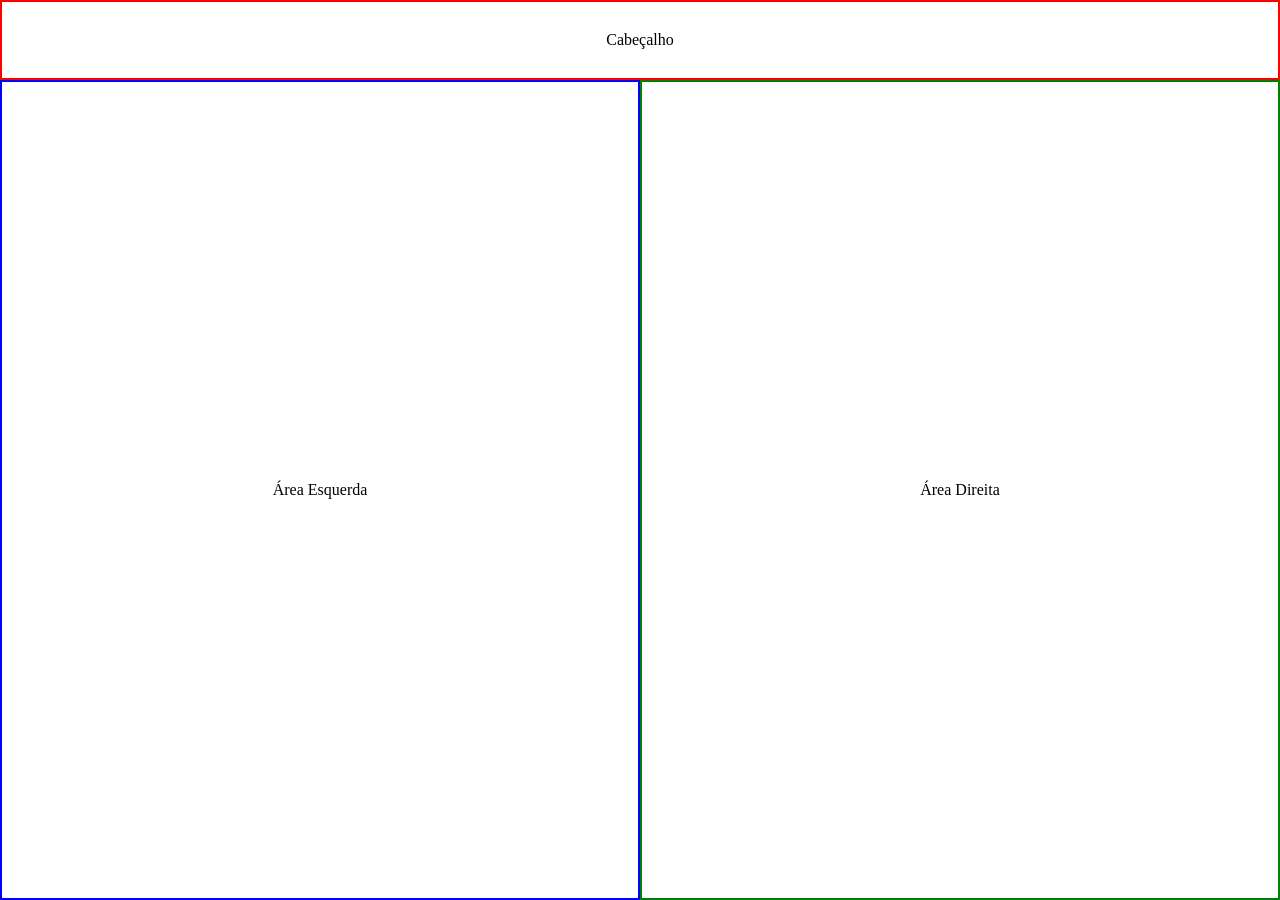
<file: layout1/index.html>
<!DOCTYPE html>
<html lang="pt-BR">
<head>
    <meta charset="UTF-8">
    <title>Layout 1 - Tela Dividida</title>
    <link rel="stylesheet" href="style.css">
</head>
<body>

    <header>
        <p>Cabeçalho</p>
    </header>

    <main class="container">
        <section class="left">
            <p>Área Esquerda</p>
        </section>

        <section class="right">
            <p>Área Direita</p>
        </section>
    </main>

</body>
</html>
</file>
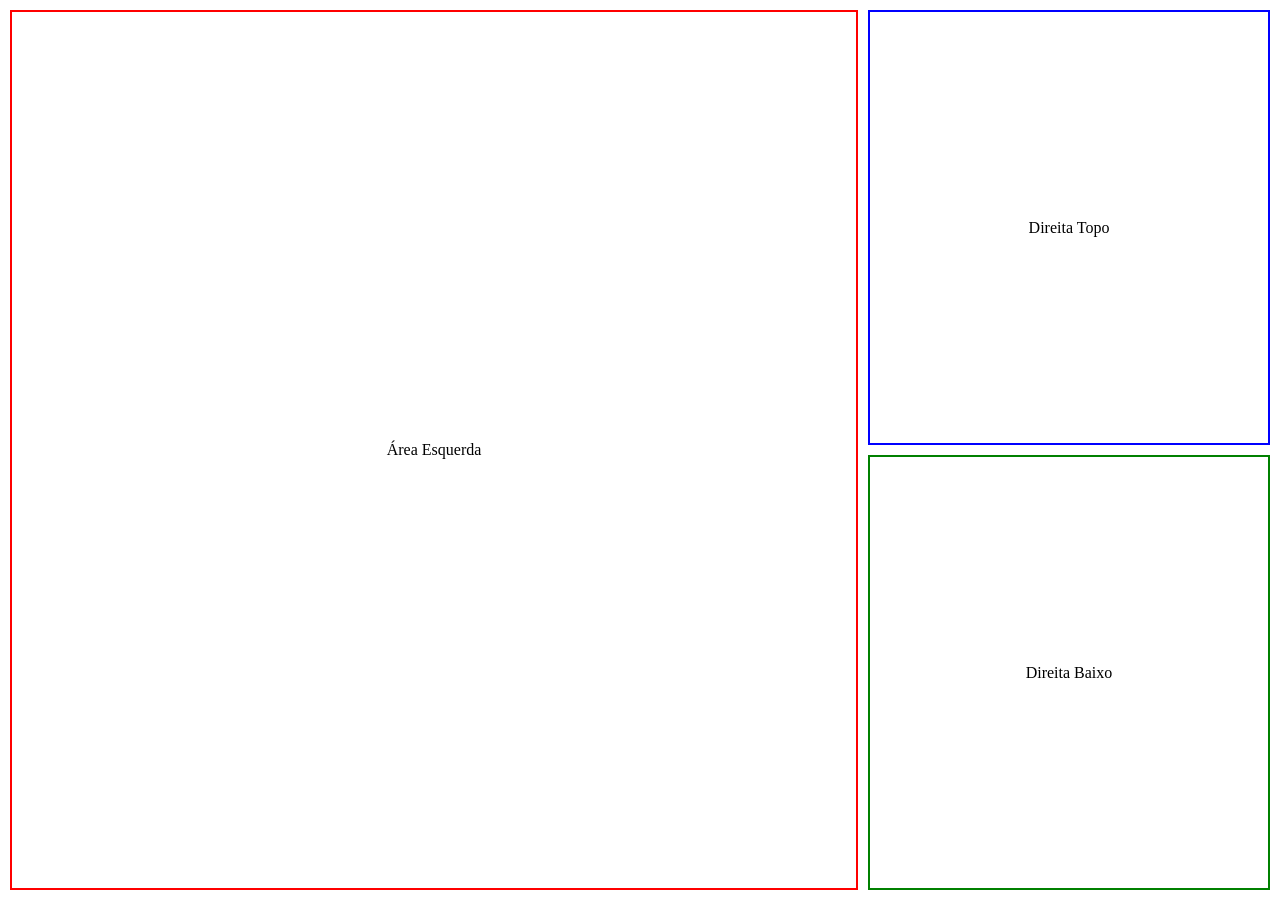
<file: layout2/index.html>
<!DOCTYPE html>
<html lang="pt-BR">
<head>
    <meta charset="UTF-8">
    <title>Layout 2 - Assimétrico</title>
    <link rel="stylesheet" href="style.css">
</head>
<body>

    <main class="container">

        <section class="left">
            <p>Área Esquerda</p>
        </section>

        <section class="right">
            <div class="top">
                <p>Direita Topo</p>
            </div>

            <div class="bottom">
                <p>Direita Baixo</p>
            </div>
        </section>

    </main>

</body>
</html>
</file>
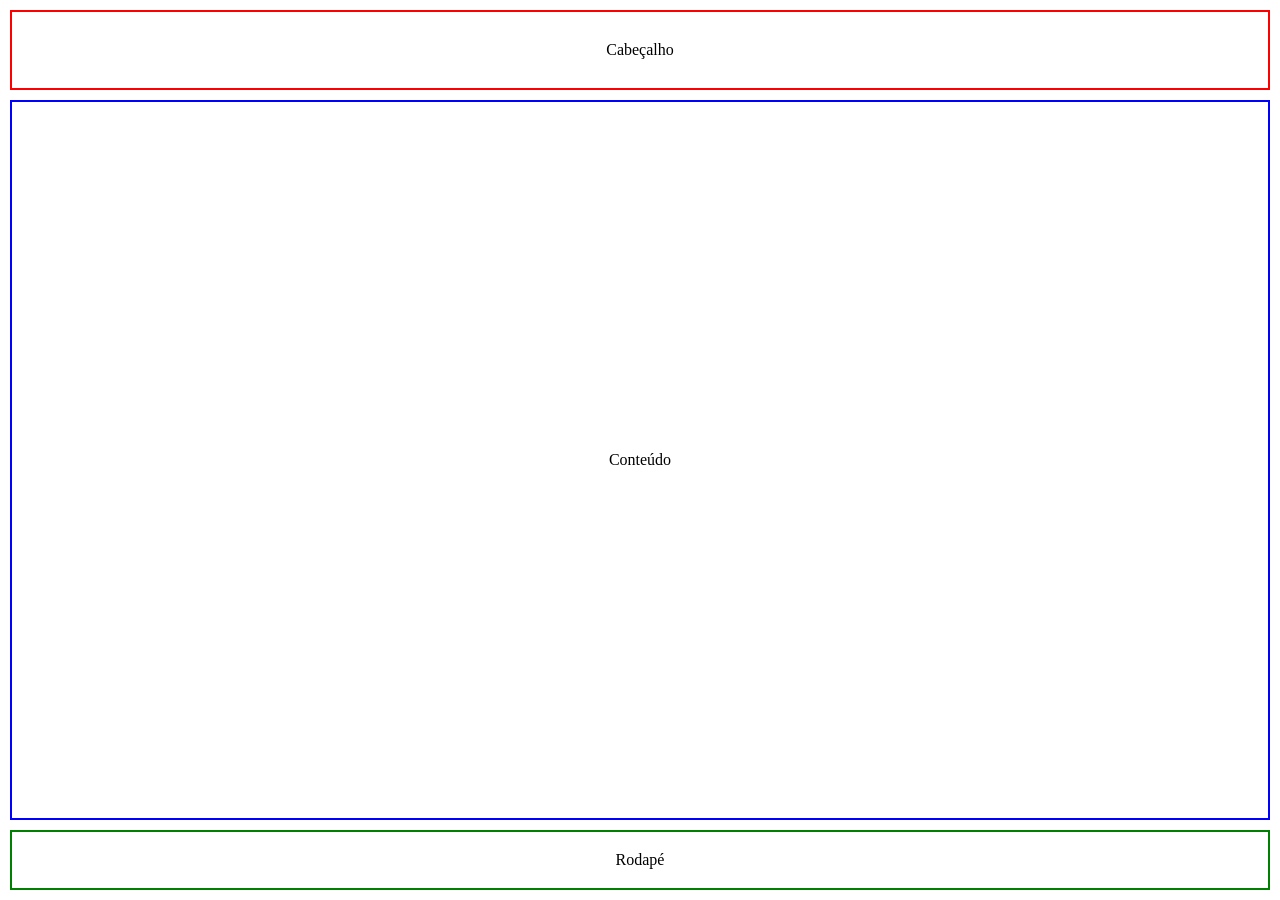
<file: layout3/index.html>
<!DOCTYPE html>
<html lang="pt-BR">
<head>
    <meta charset="UTF-8">
    <title>Layout 3 - Tela Cheia</title>
    <link rel="stylesheet" href="style.css">
</head>
<body>

    <header>
        <p>Cabeçalho</p>
    </header>

    <main>
        <p>Conteúdo</p>
    </main>

    <footer>
        <p>Rodapé</p>
    </footer>

</body>
</html>
</file>
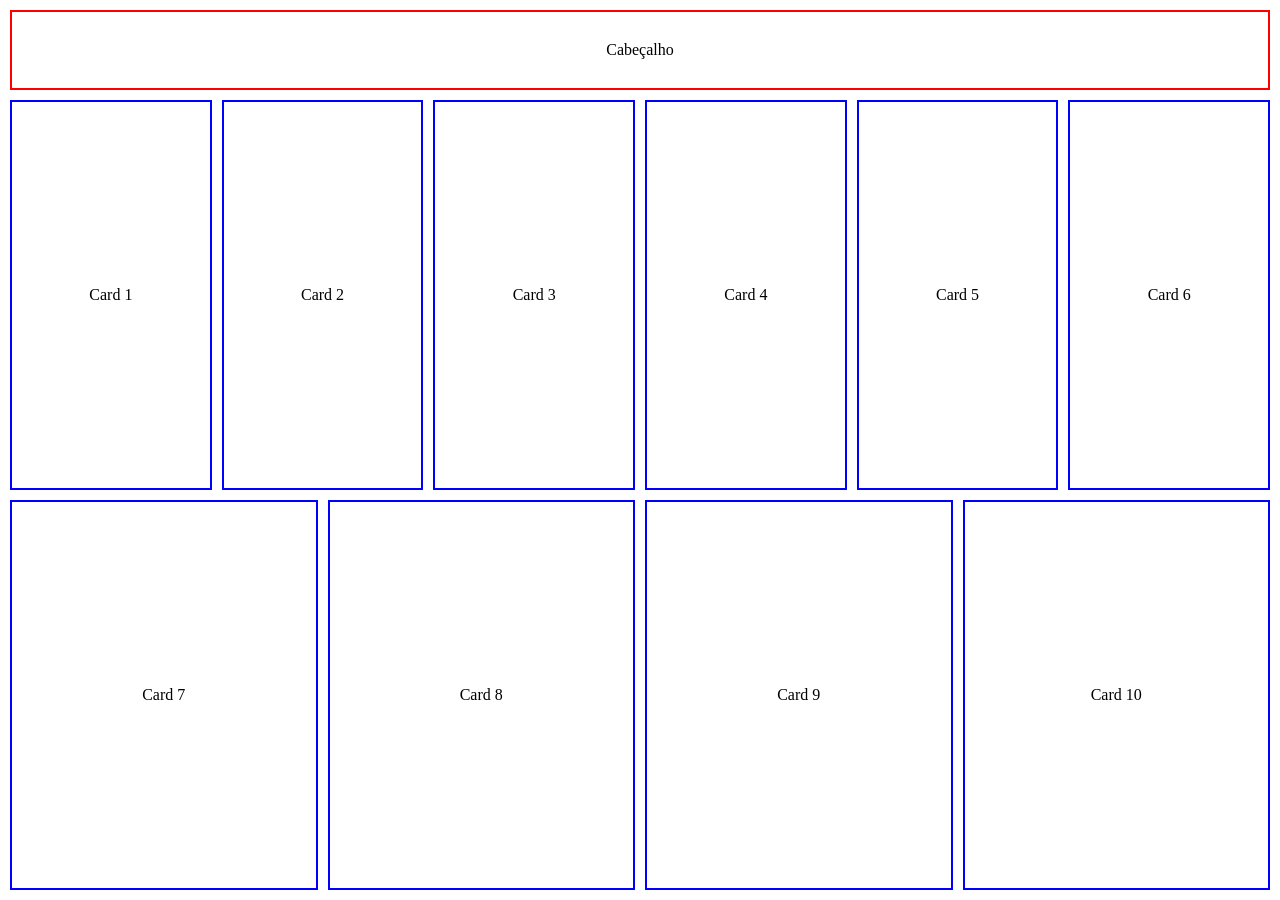
<file: layout4/index.html>
<!DOCTYPE html>
<html lang="pt-BR">
<head>
    <meta charset="UTF-8">
    <title>Layout 4 - Cards</title>
    <link rel="stylesheet" href="style.css">
</head>
<body>

    <header>
        <p>Cabeçalho</p>
    </header>

    <main class="container">

        <section class="row top">
            <div class="card">Card 1</div>
            <div class="card">Card 2</div>
            <div class="card">Card 3</div>
            <div class="card">Card 4</div>
            <div class="card">Card 5</div>
            <div class="card">Card 6</div>
        </section>

        <section class="row bottom">
            <div class="card">Card 7</div>
            <div class="card">Card 8</div>
            <div class="card">Card 9</div>
            <div class="card">Card 10</div>
        </section>

    </main>

</body>
</html>
</file>
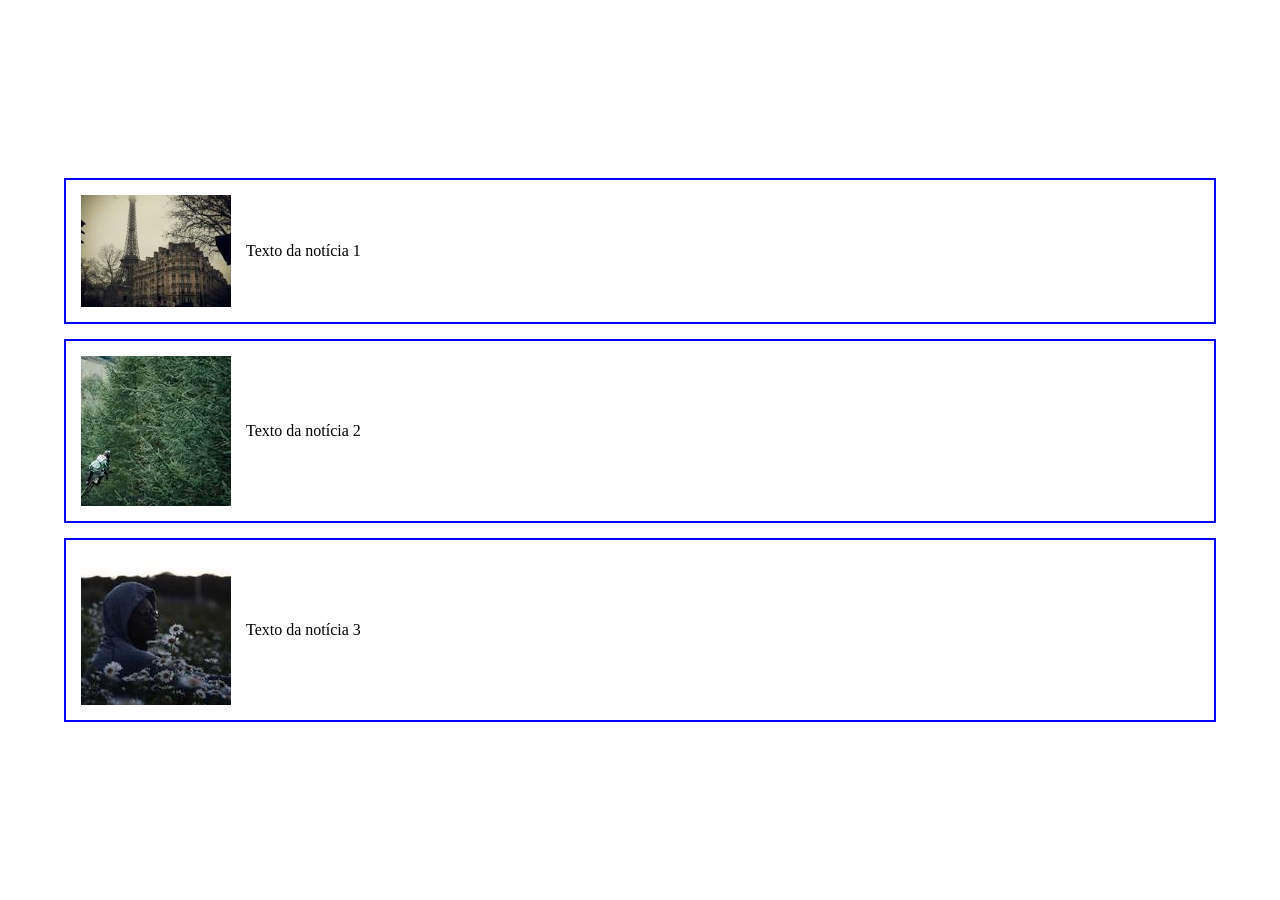
<file: layout5/index.html>
<!DOCTYPE html>
<html lang="pt-BR">
<head>
    <meta charset="UTF-8">
    <title>Layout 5 - Notícias</title>
    <link rel="stylesheet" href="style.css">
</head>
<body>

    <main class="container">

        <section class="news">

            <div class="card">
                <img src="img/noticia1.jpg" alt="Notícia 1">
                <div class="text">
                    <p>Texto da notícia 1</p>
                </div>
            </div>

            <div class="card">
                <img src="img/noticia2.jpg" alt="Notícia 2">
                <div class="text">
                    <p>Texto da notícia 2</p>
                </div>
            </div>

            <div class="card">
                <img src="img/noticia3.jpg" alt="Notícia 3">
                <div class="text">
                    <p>Texto da notícia 3</p>
                </div>
            </div>

        </section>

    </main>

</body>
</html>
</file>
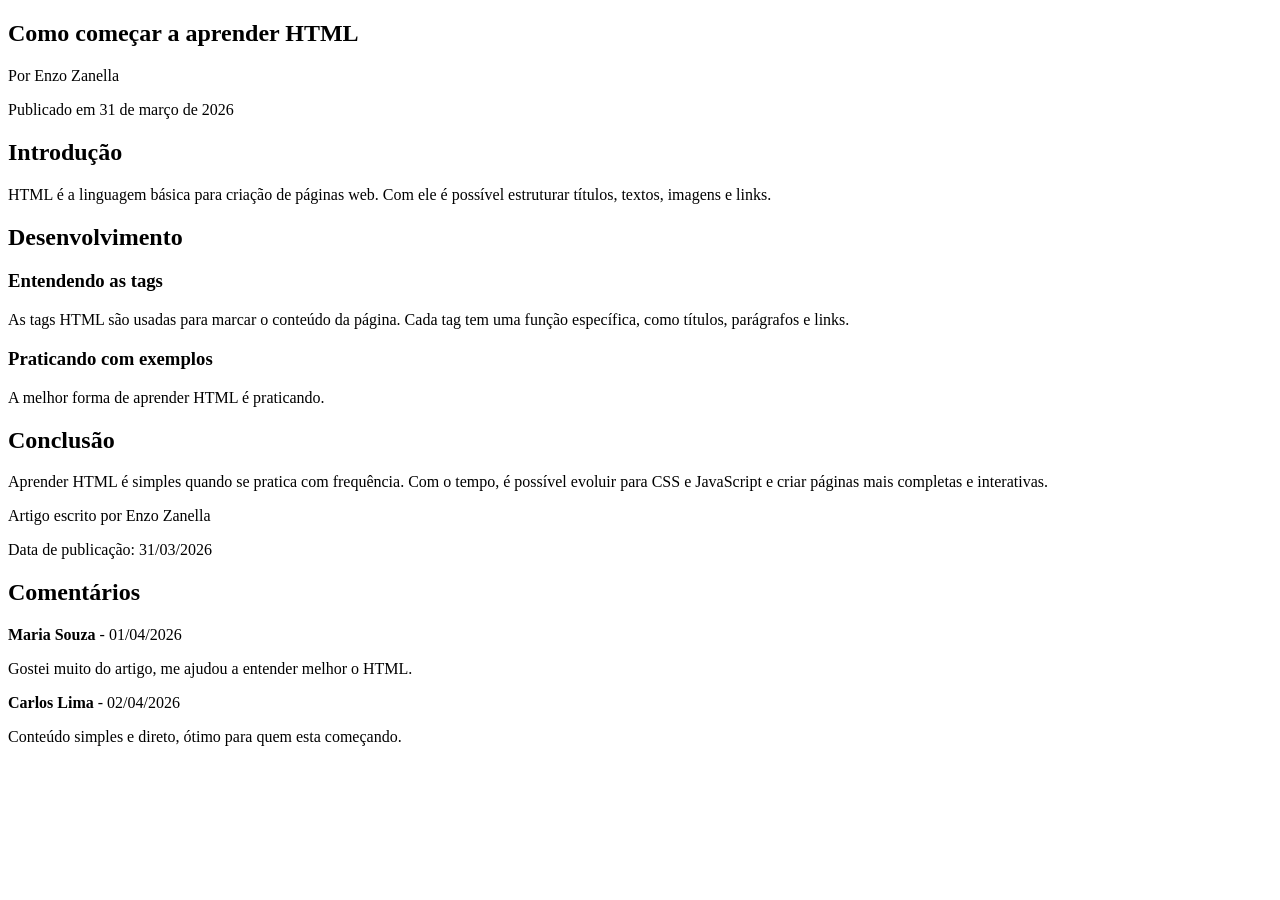
<file: Estrutura HTML Semantico/exercicio02/index.html>
<!DOCTYPE html>
<html lang="pt-BR">
<head>
<meta charset="UTF-8">
<meta name="viewport" content="width=device-width, initial-scale=1.0">
<title>Artigo de Blog</title>
</head>

<body>

<article>

<header>
    <h1>Como começar a aprender HTML</h1>
    <p>Por Enzo Zanella</p>
    <p>Publicado em <time datetime="2026-03-31">31 de março de 2026</time></p>
</header>

<section>
    <h2>Introdução</h2>
    <p>
        HTML é a linguagem básica para criação de páginas web. 
        Com ele é possível estruturar títulos, textos, imagens e links.
    </p>
</section>

<section>
    <h2>Desenvolvimento</h2>

    <section>
        <h3>Entendendo as tags</h3>
        <p>
            As tags HTML são usadas para marcar o conteúdo da página.
            Cada tag tem uma função específica, como títulos, parágrafos
            e links.
        </p>
    </section>

    <section>
        <h3>Praticando com exemplos</h3>
        <p>
            A melhor forma de aprender HTML é praticando. 
        </p>
    </section>

</section>

<section>
    <h2>Conclusão</h2>
    <p>
        Aprender HTML é simples quando se pratica com frequência.
        Com o tempo, é possível evoluir para CSS e JavaScript e criar
        páginas mais completas e interativas.
    </p>
</section>

<footer>
    <p>Artigo escrito por Enzo Zanella</p>
    <p>Data de publicação: <time datetime="2026-03-31">31/03/2026</time></p>
</footer>

</article>

<section>
<h2>Comentários</h2>

<article>
    <p><strong>Maria Souza</strong> - 
    <time datetime="2026-04-01">01/04/2026</time></p>
    <p>Gostei muito do artigo, me ajudou a entender melhor o HTML.</p>
</article>

<article>
    <p><strong>Carlos Lima</strong> - 
    <time datetime="2026-04-02">02/04/2026</time></p>
    <p>Conteúdo simples e direto, ótimo para quem esta começando.</p>
</article>

</section>

</body>
</html>
</file>
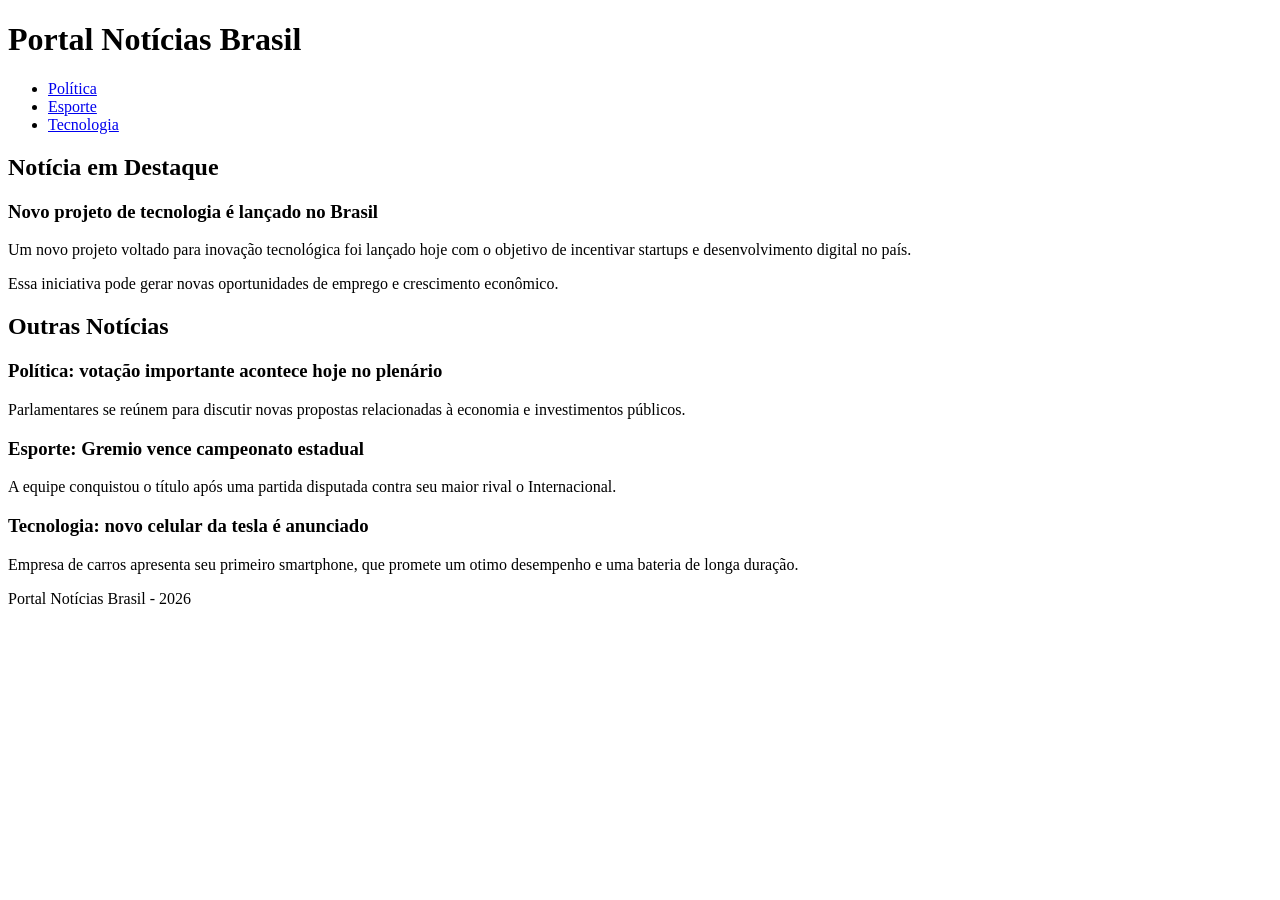
<file: Estrutura HTML Semantico/exercicio03/index.html>
<!DOCTYPE html>
<html lang="pt-BR">
<head>
<meta charset="UTF-8">
<meta name="viewport" content="width=device-width, initial-scale=1.0">
<title>Portal de Notícias</title>
</head>

<body>

<header>
    <h1>Portal Notícias Brasil</h1>

    <nav>
        <ul>
            <li><a href="#">Política</a></li>
            <li><a href="#">Esporte</a></li>
            <li><a href="#">Tecnologia</a></li>
        </ul>
    </nav>
</header>

<main>

<section>
    <h2>Notícia em Destaque</h2>

    <article>
        <h3>Novo projeto de tecnologia é lançado no Brasil</h3>
        <p>
            Um novo projeto voltado para inovação tecnológica foi lançado
            hoje com o objetivo de incentivar startups e desenvolvimento
            digital no país.
        </p>
        <p>
            Essa iniciativa pode gerar novas oportunidades de emprego e crescimento econômico.
        </p>
    </article>
</section>

<section>
    <h2>Outras Notícias</h2>

    <article>
        <h3>Política: votação importante acontece hoje no plenário</h3>
        <p>
            Parlamentares se reúnem para discutir novas propostas
            relacionadas à economia e investimentos públicos.
        </p>
    </article>

    <article>
        <h3>Esporte: Gremio vence campeonato estadual</h3>
        <p>
            A equipe conquistou o título após uma partida disputada contra seu maior rival o Internacional.
        </p>
    </article>

    <article>
        <h3>Tecnologia: novo celular da tesla é anunciado</h3>
        <p>
            Empresa de carros apresenta seu primeiro smartphone, que promete um otimo desempenho
            e uma bateria de longa duração.
        </p>
    </article>

</section>

</main>

<footer>
    <p>Portal Notícias Brasil - 2026</p>
</footer>

</body>
</html>
</file>
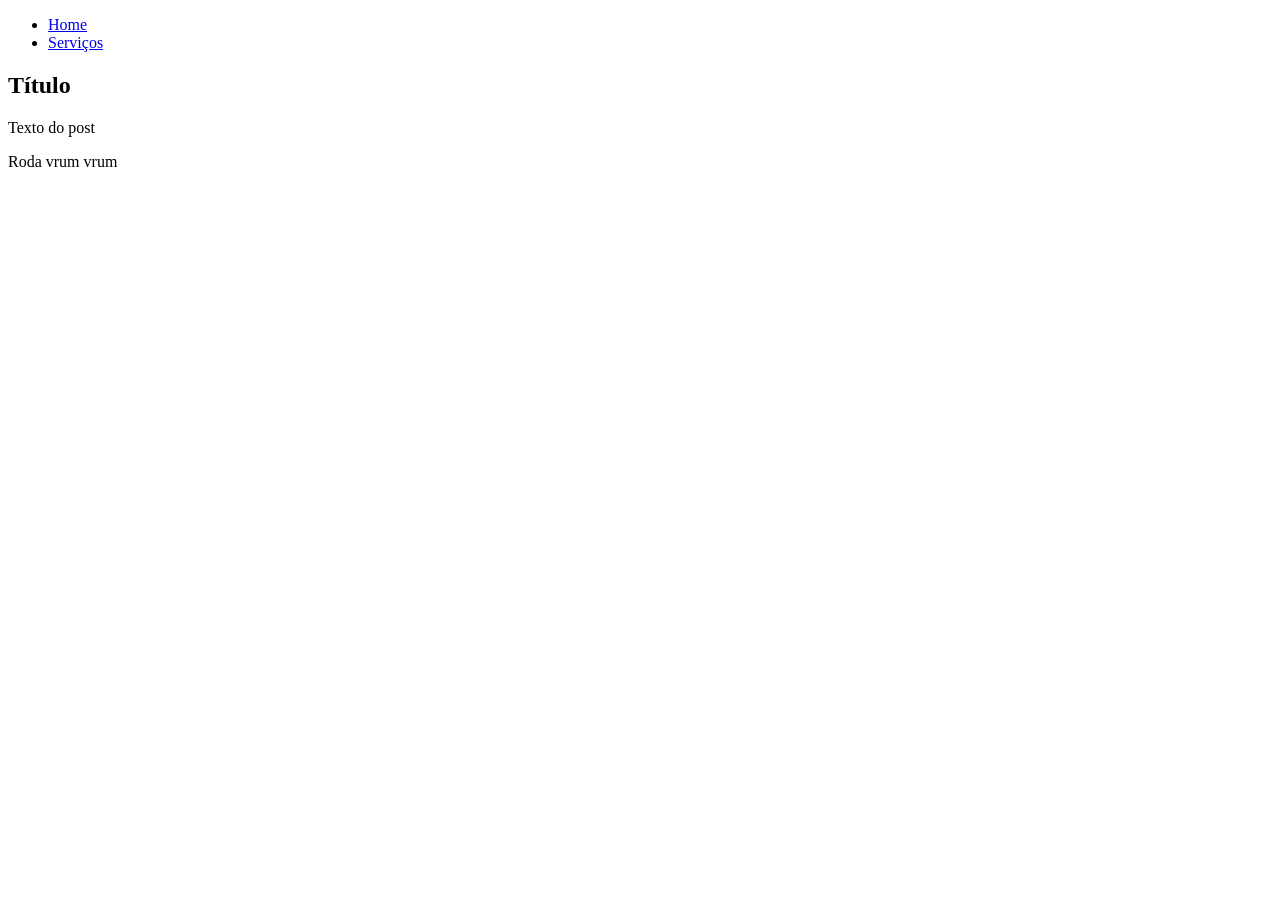
<file: Estrutura HTML Semantico/exercicio04/index.html>
<!DOCTYPE html>
<html lang="pt-BR">
<head>
<meta charset="UTF-8">
<meta name="viewport" content="width=device-width, initial-scale=1.0">
<title>Exercício 04 - HTML Semântico</title>
</head>

<body>

<header>
    <nav>
        <ul>
            <li><a href="#">Home</a></li>
            <li><a href="#">Serviços</a></li>
        </ul>
    </nav>
</header>

<main>
    <article>
        <header>
            <h1>Título</h1>
        </header>

        <section>
            <p>Texto do post</p>
        </section>
    </article>
</main>

<footer>
    <p>Roda vrum vrum</p>
</footer>

</body>
</html>
</file>
<file: layout1/style.css>
* {
    margin: 0;
    padding: 0;
    box-sizing: border-box;
}

body {
    display: flex;
    flex-direction: column;
    height: 100vh;
}

header {
    height: 80px;
    border: 2px solid red;
    display: flex;
    justify-content: center;
    align-items: center;
}

.container {
    flex: 1;
    display: flex;
}

.left {
    flex: 1;
    border: 2px solid blue;
    display: flex;
    justify-content: center;
    align-items: center;
}

.right {
    flex: 1;
    border: 2px solid green;
    display: flex;
    justify-content: center;
    align-items: center;
}
</file>
<file: layout2/style.css>
/* Reset */
* {
    margin: 0;
    padding: 0;
    box-sizing: border-box;
}

/* Corpo */
body {
    height: 100vh;
    padding: 10px;
}

/* Container principal */
.container {
    display: flex;
    height: 100%;
    gap: 10px; /* espaço entre colunas */
}

/* Lado esquerdo */
.left {
    flex: 2;
    border: 2px solid red;
    display: flex;
    justify-content: center;
    align-items: center;
    padding: 20px;
}

/* Lado direito */
.right {
    flex: 1;
    display: flex;
    flex-direction: column;
    gap: 10px;
}

/* Topo */
.top {
    flex: 1;
    border: 2px solid blue;
    display: flex;
    justify-content: center;
    align-items: center;
    padding: 20px;
}

/* Baixo */
.bottom {
    flex: 1;
    border: 2px solid green;
    display: flex;
    justify-content: center;
    align-items: center;
    padding: 20px;
}
</file>
<file: layout3/style.css>
* {
    margin: 0;
    padding: 0;
    box-sizing: border-box;
}

body {
    display: flex;
    flex-direction: column;
    height: 100vh;
    padding: 10px; 
    gap: 10px;    
}

header {
    height: 80px;
    border: 2px solid red;
    display: flex;
    justify-content: center;
    align-items: center;
}

main {
    flex: 1;
    border: 2px solid blue;
    display: flex;
    justify-content: center;
    align-items: center;
}

footer {
    height: 60px;
    border: 2px solid green;
    display: flex;
    justify-content: center;
    align-items: center;
}
</file>
<file: layout4/style.css>
* {
    margin: 0;
    padding: 0;
    box-sizing: border-box;
}

body {
    display: flex;
    flex-direction: column;
    height: 100vh;
    padding: 10px;
    gap: 10px;
}

header {
    height: 80px;
    border: 2px solid red;
    display: flex;
    justify-content: center;
    align-items: center;
}

.container {
    flex: 1;
    display: flex;
    flex-direction: column;
    gap: 10px;
}

.row {
    display: flex;
    gap: 10px;
}

.top {
    flex: 1;
}

.bottom {
    flex: 1;
}

.card {
    flex: 1;
    border: 2px solid blue;
    display: flex;
    justify-content: center;
    align-items: center;
    padding: 20px;
}
</file>
<file: layout5/style.css>
* {
    margin: 0;
    padding: 0;
    box-sizing: border-box;
}

body {
    height: 100vh;
    display: flex;
    justify-content: center; 
    align-items: center;      
}

.container {
    width: 90%; 
}

.news {
    display: flex;
    flex-direction: column;
    gap: 15px;
}

.card {
    display: flex;
    align-items: center;
    gap: 15px;
    border: 2px solid blue;
    padding: 15px;
}

.card img {
    width: 150px;
    height: auto;
}

.text {
    flex: 1;
}
</file>
